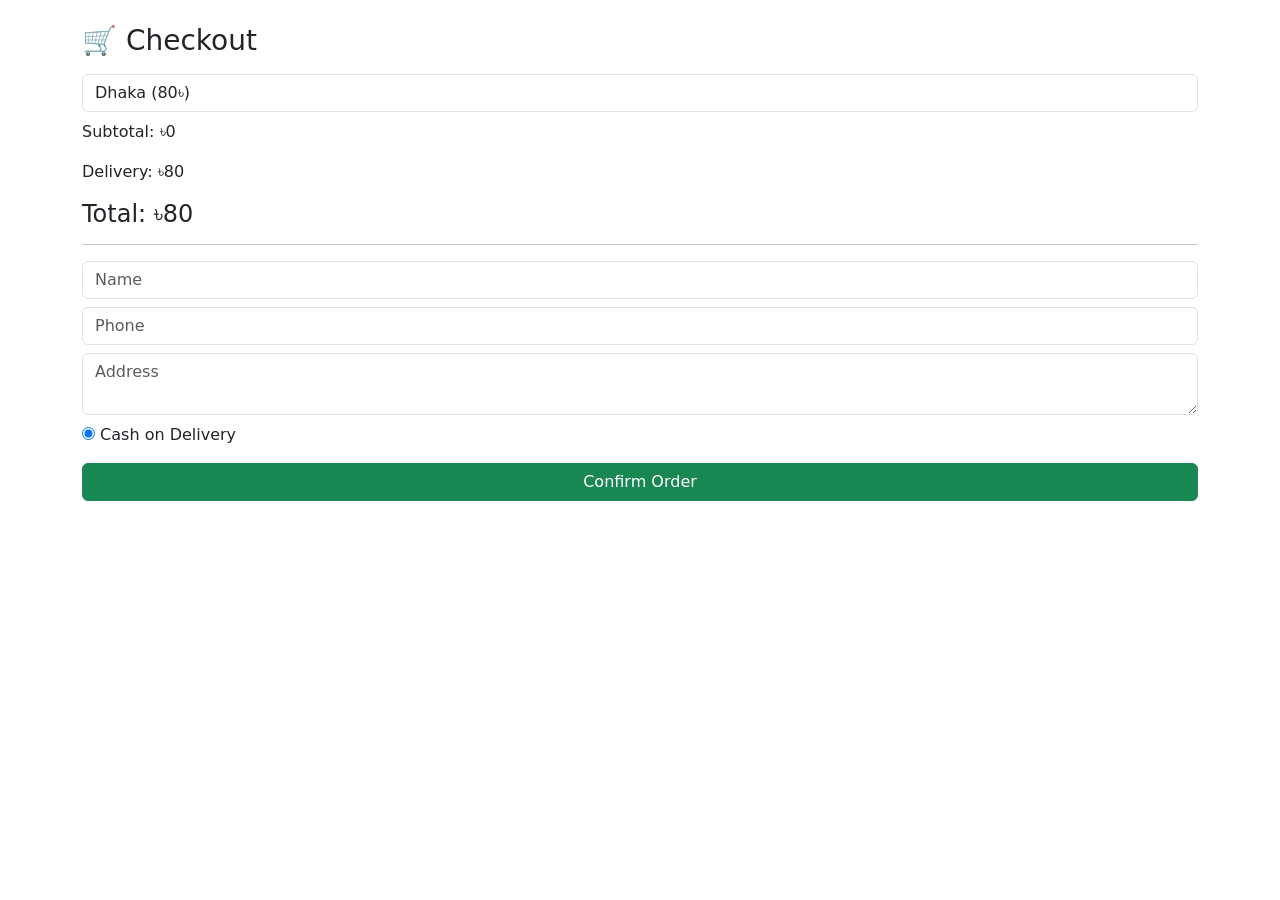
<file: cart.html>
<!DOCTYPE html>
<html lang="bn">
<head>
  <meta charset="UTF-8">
  <title>Checkout - OHAShop</title>

  <link href="https://cdn.jsdelivr.net/npm/bootstrap@5.3.0/dist/css/bootstrap.min.css" rel="stylesheet">
</head>
<body>

<div class="container mt-4">

  <h3>🛒 Checkout</h3>

  <!-- Cart Items -->
  <div id="cartItems" class="mb-3"></div>

  <!-- Location -->
  <select id="location" class="form-control mb-2">
    <option value="80">Dhaka (80৳)</option>
    <option value="130">Outside Dhaka (130৳)</option>
  </select>

  <!-- Summary -->
  <p>Subtotal: ৳<span id="subtotal">0</span></p>
  <p>Delivery: ৳<span id="delivery">0</span></p>
  <h4>Total: ৳<span id="total">0</span></h4>

  <hr>

  <!-- Customer Info -->
  <input id="name" class="form-control mb-2" placeholder="Name" required>
  <input id="phone" class="form-control mb-2" placeholder="Phone" required>
  <textarea id="address" class="form-control mb-2" placeholder="Address" required></textarea>

  <!-- Payment -->
  <div class="mb-3">
    <input type="radio" checked> Cash on Delivery
  </div>

  <button class="btn btn-success w-100" onclick="placeOrder()">Confirm Order</button>

</div>

<script src="assets/js/order.js"></script>
<script src="assets/js/cart.js"></script>

</body>
</html>
</file>
